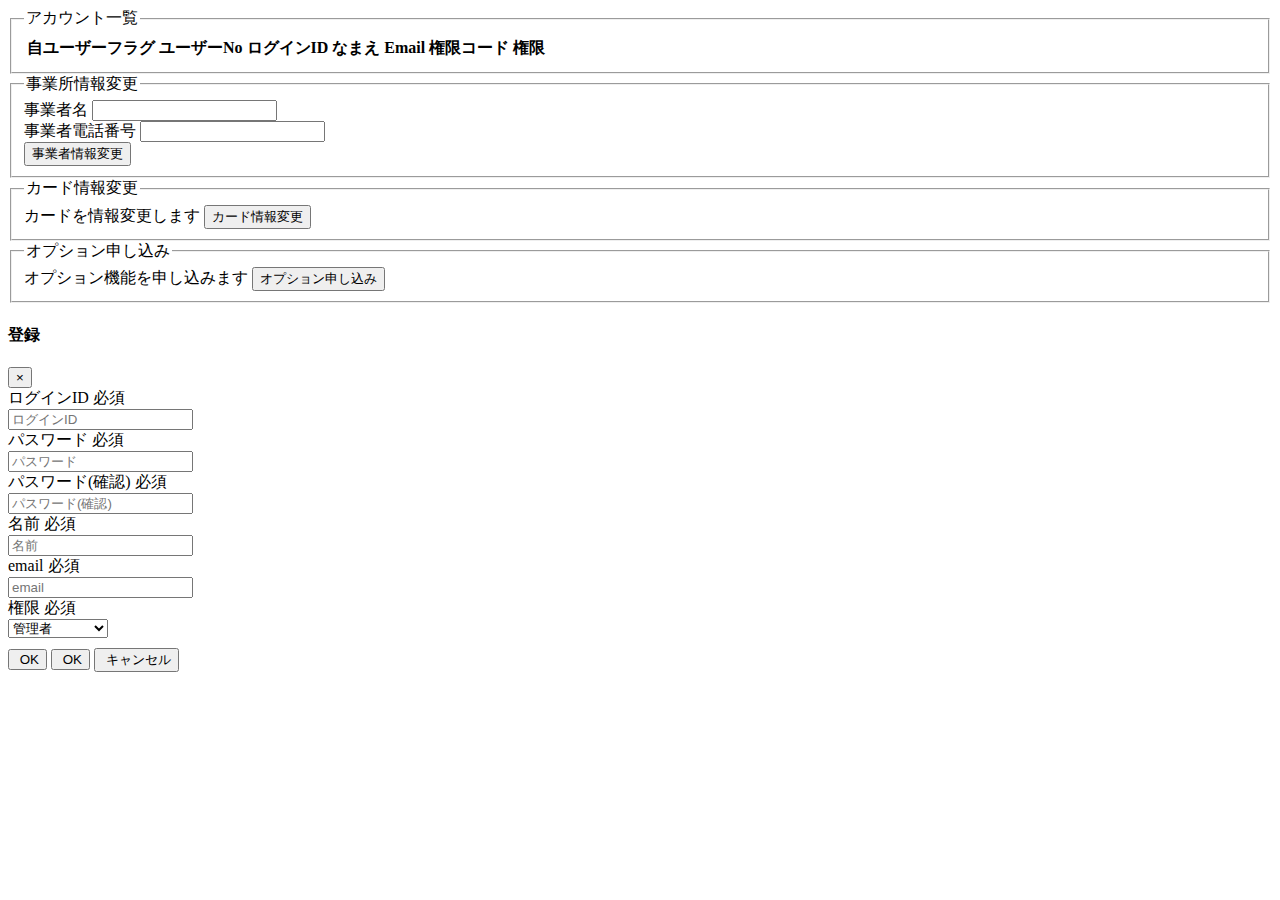
<file: acct01.html>
<!DOCTYPE html>
<html lang="ja">
<head>
    <meta charset="UTF-8">
    <title>Remacle | アカウント管理</title>

    <link rel="import" href="common/style.html">
    <link rel="import" href="common/script.html">
</head>
<body>
<div id="header-outer"></div>

<div class="contents">
    <div class="main">
        <fieldset>
            <legend>アカウント一覧</legend>
            <table id="user-list" class="datatables display">
                <thead>
                    <tr>
                        <th>自ユーザーフラグ</th>
                        <th>ユーザーNo</th>
                        <th>ログインID</th>
                        <th>なまえ</th>
                        <th>Email</th>
                        <th>権限コード</th>
                        <th>権限</th>
                        <th></th>
                        <th></th>
                    </tr>
                </thead>
            </table>
        </fieldset>
    </div>
</div>
<div class="contents admin-contents">
    <form id="company-form" action="#" data-parsley-validate>
        <fieldset>
            <legend>事業所情報変更</legend>
            <div class="form-group col-sm-12">
                <label for="company-name" class="col-md-2">事業者名</label>
                <input type="text" class="form-controls col-md-10" id="company-name" placeholder=""
                       data-parsley-trigger="keyup focusout change input"
                       data-parsley-error-message="事業者名を入力してください"
                       maxlength="50"
                       data-parsley-maxlength="50"
                       data-parsley-required>
            </div>
            <div class="form-group col-sm-12">
                <label for="company-mobile-no" class="col-md-2">事業者電話番号</label>
                <input type="text" class="form-controls col-md-10" id="company-mobile-no" placeholder=""
                       data-parsley-trigger="keyup focusout change input"
                       data-parsley-error-message="事業者電話番号を入力してください"
                       maxlength="13"
                       data-parsley-maxlength="13"
                       data-parsley-required>
            </div>
            <button id="company-info-update-button" type="submit" class="btn btn-primary btn-lg btn-right">事業者情報変更</button>
        </fieldset>
    </form>
</div>
<div class="contents admin-contents">
    <fieldset>
        <legend>カード情報変更</legend>
        <div class="form-group col-sm-12">
            <label class="col-md-4">カードを情報変更します</label>
            <button id="card-info-update-button" type="submit" class="btn btn-primary btn-lg btn-lg">カード情報変更</button>
        </div>
    </fieldset>
</div>
<div class="contents admin-contents">
    <fieldset>
        <legend>オプション申し込み</legend>
        <div class="form-group col-sm-12">
            <label class="col-md-4">オプション機能を申し込みます</label>
            <button id="option_req_button" type="submit" class="btn btn-primary btn-lg btn-lg">オプション申し込み</button>
        </div>
    </fieldset>
</div>

<div id="form" class="modal fade" tabindex="-1">
    <div class="modal-dialog modal-dialog-centered ">
        <div class="modal-content">
            <div class="modal-header">
                <h4 id="dialogTitle" class="modal-title">登録</h4>
                <button type="button" class="close" data-dismiss="modal" aria-hidden="true">&times;</button>
            </div>
            <div class="modal-body">
                <div class="container-fluid">
                    <div class="row">
                        <div class="col-xs-12">
                            <form class="form-horizontal" data-parsley-validate>
                                <div class="form-group modal-form-group">
                                    <div class="form-inline">
                                        <div class="modal-label-group col-sm-5">
                                            <label class="control-label">ログインID</label>
                                            <span class="badge badge-danger pull-right">必須</span>
                                        </div>
                                        <div class="modal-input-group col-sm-7">
                                            <input type="text" class="form-control" id="user-id" placeholder="ログインID"
                                                   data-parsley-trigger="keyup focusout change input"
                                                   data-parsley-required>
                                        </div>
                                    </div>
                                </div>
                                <div class="form-group modal-form-group">
                                    <div class="form-inline">
                                        <div class="modal-label-group col-sm-5">
                                            <label class="control-label">パスワード</label>
                                            <span class="badge badge-danger pull-right">必須</span>
                                        </div>
                                        <div class="modal-input-group col-sm-7">
                                            <input type="password" class="form-control" id="password" placeholder="パスワード"
                                                   data-parsley-trigger="keyup focusout change input"
                                                   data-parsley-required
                                                   data-parsley-required-message="パスワードを入力してください">
                                        </div>
                                    </div>
                                </div>
                                <div class="form-group modal-form-group">
                                    <div class="form-inline">
                                        <div class="modal-label-group col-sm-5">
                                            <label class="control-label">パスワード(確認)</label>
                                            <span class="badge badge-danger pull-right">必須</span>
                                        </div>
                                        <div class="modal-input-group col-sm-7">
                                            <input type="password" class="form-control" id="password-comfirm" placeholder="パスワード(確認)"
                                                   data-parsley-trigger="keyup focusout change input"
                                                   data-parsley-required
                                                   data-parsley-equalto="#password"
                                                   data-parsley-required-message="パスワードを入力してください"
                                                   data-parsley-equalto-message="パスワードが間違っています" >
                                        </div>
                                    </div>
                                </div>
                                <div class="form-group modal-form-group">
                                    <div class="form-inline">
                                        <div class="modal-label-group col-sm-5">
                                            <label class="control-label">名前</label>
                                            <span class="badge badge-danger pull-right">必須</span>
                                        </div>
                                        <div class="modal-input-group col-sm-7">
                                            <input type="text" class="form-control" id="user-name" placeholder="名前"
                                                   data-parsley-trigger="keyup focusout change input"
                                                   data-parsley-required>
                                        </div>
                                    </div>
                                </div>
                                <div class="form-group modal-form-group">
                                    <div class="form-inline">
                                        <div class="modal-label-group col-sm-5">
                                            <label class="control-label">email</label>
                                            <span class="badge badge-danger pull-right">必須</span>
                                        </div>
                                        <div class="modal-input-group col-sm-7">
                                            <input type="text" class="form-control" id="user-email" placeholder="email"
                                                   data-parsley-trigger="keyup focusout change input"
                                                   data-parsley-required>
                                        </div>
                                    </div>
                                </div>
                                <div class="form-group modal-form-group admin-contents">
                                    <div class="form-inline">
                                        <div class="modal-label-group col-sm-5">
                                            <label class="control-label">権限</label>
                                            <span class="badge badge-danger pull-right">必須</span>
                                        </div>
                                        <div class="modal-input-group col-sm-7">
                                            <select id="permission-cd" class="form-control"
                                                    data-parsley-trigger="keyup focusout change input"
                                                    data-parsley-required>
                                                <option value="0">管理者</option>
                                                <option value="1">オペレーター</option>
                                            </select>
                                        </div>
                                    </div>
                                </div>
                            </form>
                        </div>
                    </div>
                </div>
            </div>
            <div class="modal-footer">
                <div id="inputError" class="pull-left" style="color:red; padding:5px;"></div>
                <button id="regist-button" type="button" class="btn btn-primary"><i class="fa fa-check"></i>&nbsp;OK</button>
                <button id="update-button" type="button" class="btn btn-primary"><i class="fa fa-check"></i>&nbsp;OK</button>
                <button type="button" class="btn btn-default" data-dismiss="modal"><i class="fa fa-remove"></i>&nbsp;キャンセル</button>
            </div>
        </div>
    </div>
</div>

<div id="footer-outer"></div>

<script src="js/user-list.js"></script>
</body>
</html>
</file>
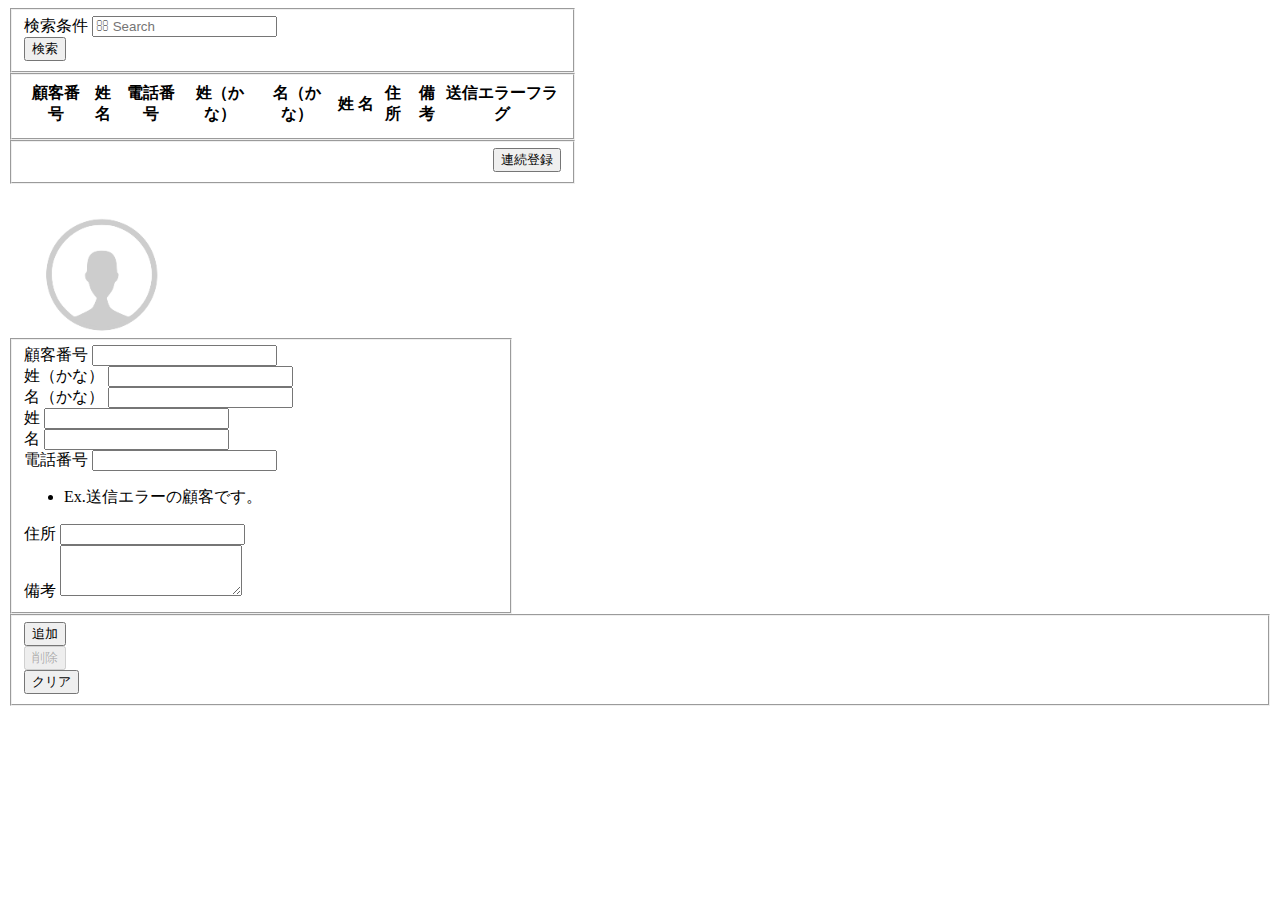
<file: cust01.html>
<!DOCTYPE html>
<html lang="ja">
<head>
    <meta charset="UTF-8">
    <title>Remacle | 顧客管理</title>

    <link rel="import" href="common/style.html">
    <link rel="import" href="common/script.html">
</head>
<body>
<div id="header-outer"></div>

<div class="search">
    <div class="side" style="width: 45%">
        <fieldset>
            <div class="control-group">
                <label class="sr-only" for="keyword">検索条件</label>
                <input type="text" class="controls font-awesome" id="keyword" placeholder="&#xf002; Search">
            </div>
            <button id="customer-search" type="submit" class="btn btn-primary btn-lg">検索</button>
        </fieldset>
        <fieldset>
            <table id="customer-list" class="datatables display">
                <thead>
                    <tr>
                        <th>顧客番号</th>
                        <th>姓名</th>
                        <th>電話番号</th>
                        <th>姓（かな）</th>
                        <th>名（かな）</th>
                        <th>姓</th>
                        <th>名</th>
                        <th>住所</th>
                        <th>備考</th>
                        <th>送信エラーフラグ</th>
                    </tr>
                </thead>
            </table>
        </fieldset>
        <fieldset style="text-align: right">
            <button type="submit" class="btn btn-primary btn-lg">連続登録</button>
        </fieldset>
    </div>
    <div class="side" style="width: 15%; text-align: center; margin-top: 30px;">
        <img src="img/icon/customer-icon.png" width="120px">
    </div>
    <div class="side" style="width: 40%">
        <form id="customer-form" action="#" data-parsley-validate>
            <fieldset>
                <div class="form-group col-sm-12">
                    <label for="customer-key">顧客番号</label>
                    <input type="text" class="form-controls" id="customer-key" placeholder=""
                           data-parsley-trigger="keyup focusout change input"
                           data-parsley-error-message="顧客番号を入力してください"
                           maxlength="40"
                           data-parsley-maxlength="40"
                           data-parsley-required>
                </div>
                <div class="form-group col-sm-5">
                    <label for="customer-name-kana-sei">姓（かな）</label>
                    <input type="text" class="form-controls" id="customer-name-kana-sei" placeholder=""
                           data-parsley-trigger="keyup focusout change input"
                           data-parsley-error-message="姓（かな）を正しく入力してください"
                           maxlength="25"
                           data-parsley-maxlength="25">
                </div>
                <div class="form-group col-sm-5">
                    <label for="customer-name-kana-mei">名（かな）</label>
                    <input type="text" class="form-controls" id="customer-name-kana-mei" placeholder=""
                           data-parsley-trigger="keyup focusout change input"
                           data-parsley-error-message="名（かな）を正しく入力してください"
                           maxlength="25"
                           data-parsley-maxlength="25">
                </div>
                <div class="form-group col-sm-5">
                    <label for="customer-name-sei">姓</label>
                    <input type="text" class="form-controls" id="customer-name-sei" placeholder=""
                           data-parsley-trigger="keyup focusout change input"
                           data-parsley-error-message="姓を入力してください"
                           maxlength="15"
                           data-parsley-maxlength="15"
                           data-parsley-required>
                </div>
                <div class="form-group col-sm-5">
                    <label for="customer-name-mei">名</label>
                    <input type="text" class="form-controls" id="customer-name-mei" placeholder=""
                           data-parsley-trigger="keyup focusout change input"
                           data-parsley-error-message="名を入力してください"
                           maxlength="15"
                           data-parsley-maxlength="15"
                           data-parsley-required>
                </div>
                <div class="form-group col-sm-12">
                    <label for="customer-mobile-no">電話番号</label>
                    <input type="text" class="form-controls" id="customer-mobile-no" placeholder=""
                           data-parsley-trigger="keyup focusout change input"
                           required data-parsley-error-message="電話番号を正しく入力してください"
                           data-parsley-type="digits"
                           data-parsley-required>
                    <ul class="transmission_error_flg_list">
                        <li>Ex.送信エラーの顧客です。</li>
                    </ul>
                </div>
                <div class="form-group col-sm-12">
                    <label for="customer-address">住所</label>
                    <input type="text" class="form-controls" id="customer-address" placeholder=""
                           data-parsley-trigger="keyup focusout change input"
                           required data-parsley-error-message="住所を正しく入力してください"
                           maxlength="100"
                           data-parsley-maxlength="100">
                </div>
                <div class="form-group col-sm-12">
                    <label for="customer-remarks">備考</label>
                    <textarea id="customer-remarks" class="form-controls" placeholder="" rows="3"></textarea>
                </div>
            </fieldset>
        </form>
    </div>
</div>
<div class="contents">
    <fieldset class="col-sm-12 center">
        <div id="btn-register" class="inline-block">
            <button type="submit" class="btn btn-primary btn-lg">追加</button>
        </div>
        <div id="btn-modify" class="inline-block" style="display: none;">
            <button type="submit" class="btn btn-primary btn-lg">更新</button>
        </div>
        <div id="btn-delete" class="inline-block">
            <button type="submit" class="btn btn-primary btn-lg" disabled>削除</button>
        </div>
        <div id="btn-clear" class="inline-block">
            <button type="submit" class="btn btn-primary btn-lg">クリア</button>
        </div>
    </fieldset>
</div>

<div id="footer-outer"></div>

<script src="js/customer-search.js"></script>

</body>
</html>
</file>
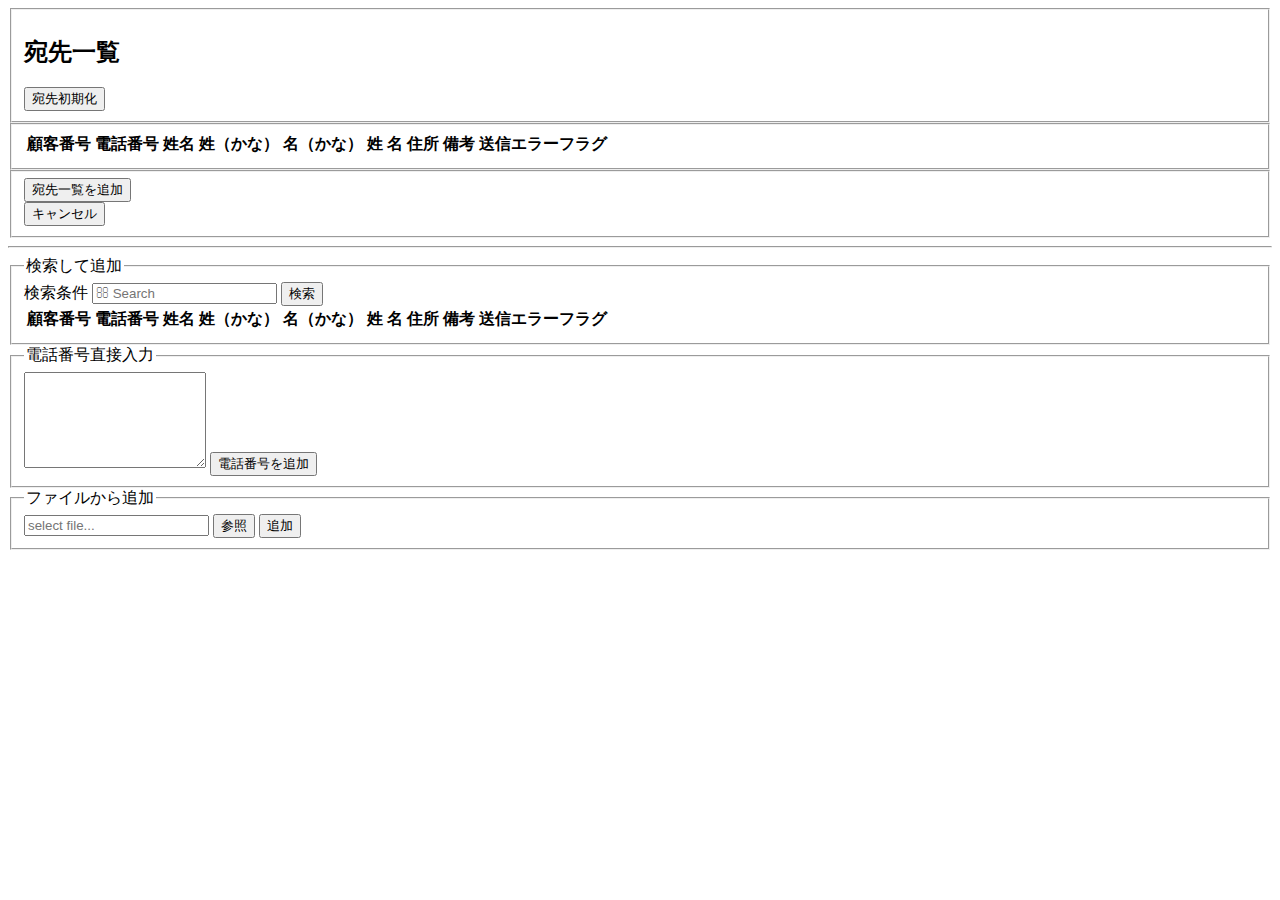
<file: sms03.html>
<!DOCTYPE html>
<html lang="ja">
<head>
    <meta charset="UTF-8">
    <title>Remacle | テンプレート設定(宛先追加)</title>

    <link rel="import" href="common/style.html">
    <link rel="import" href="common/script.html">
</head>
<body>
<div id="header-outer"></div>

<div class="contents">
    <div class="main">
        <fieldset>
            <h2 class="inline-header">宛先一覧</h2>
            <button id="address-init-button" type="submit" class="btn btn-primary btn-lg">宛先初期化</button>
        </fieldset>
        <fieldset>
            <table id="address-list" class="datatables display">
                <thead>
                    <tr>
                        <th>顧客番号</th>
                        <th>電話番号</th>
                        <th>姓名</th>
                        <th>姓（かな）</th>
                        <th>名（かな）</th>
                        <th>姓</th>
                        <th>名</th>
                        <th>住所</th>
                        <th>備考</th>
                        <th>送信エラーフラグ</th>
                        <th></th>
                    </tr>
                </thead>
            </table>
        </fieldset>
    </div>
    <div class="main">
        <fieldset class="col-sm-12 center">
            <div id="address_add_button" class="inline-block">
                <button type="submit" class="btn btn-primary btn-block">宛先一覧を追加</button>
            </div>
            <div id="address_cancel_button" class="inline-block">
                <button type="submit" class="btn btn-primary btn-block">キャンセル</button>
            </div>
        </fieldset>
    </div>
    <div class="main">
        <hr class="contents-border">
    </div>
    <div class="main">
        <fieldset>
            <legend>検索して追加</legend>
            <form id="search-form" action="#" data-parsley-validate>
                <div class="input-group">
                    <label class="sr-only" for="keyword">検索条件</label>
                    <input type="text" class="controls font-awesome" id="keyword" placeholder="&#xf002; Search"
                           data-parsley-trigger="keyup focusout change input"
                           data-parsley-required
                           data-parsley-errors-messages-disabled>
                    <span class="input-group-btn">
                    <button id="search-button" type="submit" class="btn btn-primary btn-lg">検索</button></span>
                </div>
                <table id="search-list" class="datatables display">
                    <thead>
                    <tr>
                        <th>顧客番号</th>
                        <th>電話番号</th>
                        <th>姓名</th>
                        <th>姓（かな）</th>
                        <th>名（かな）</th>
                        <th>姓</th>
                        <th>名</th>
                        <th>住所</th>
                        <th>備考</th>
                        <th>送信エラーフラグ</th>
                        <th></th>
                    </tr>
                    </thead>
                </table>
            </form>
        </fieldset>
    </div>
</div>
<div class="contents">
    <form id="phone-form" action="#">
        <fieldset>
            <legend>電話番号直接入力</legend>
            <textarea id="phone-list" name="phone-list" class="form-control" rows="6"></textarea>
            <button id="phone-add-button" type="submit" class="btn btn-primary btn-lg btn-right">電話番号を追加</button>
        </fieldset>
    </form>
</div>
<div class="contents">
    <form id="file_form" action="#">
        <fieldset>
            <legend>ファイルから追加</legend>
            <input id="address-file" type="file" class="form-control" style="display: none;">
            <div class="input-group">
                <input type="text" id="file-name" class="form-control" placeholder="select file...">
                <span class="input-group-btn"><button id="file-select-button" type="button" class="btn btn-primary btn-lg" onclick="$('input[id=address-file]').click();">参照</button></span>
                <span class="input-group-btn"><button id="file-add-button" type="button" class="btn btn-primary btn-lg">追加</button></span>
            </div>
        </fieldset>
    </form>
</div>

<div id="footer-outer"></div>

<script src="js/address-list.js"></script>
<script>
    $('input[id=address-file]').change(function() {
        $('#file-name').val($(this).val());
    });
</script>
</body>
</html>
</file>
